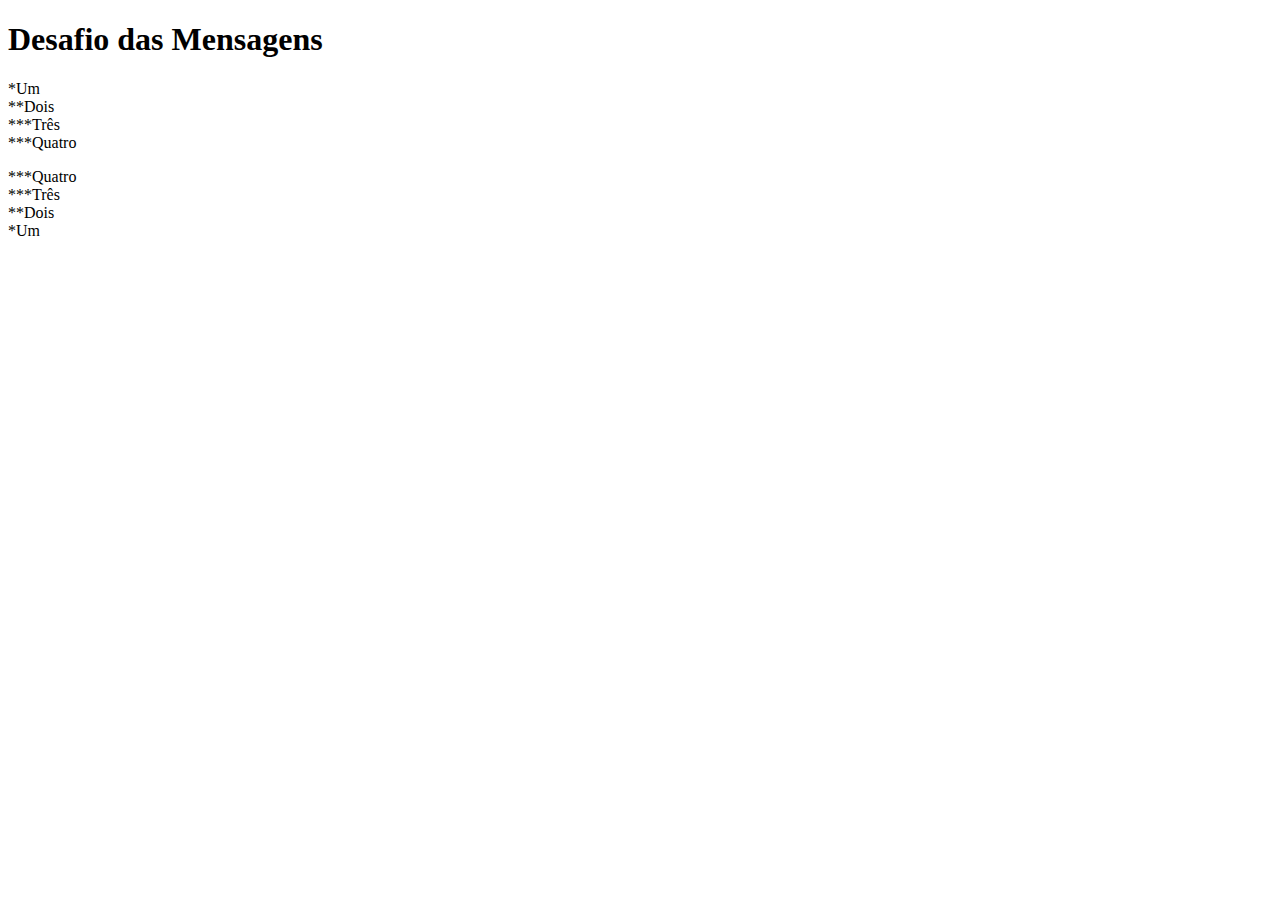
<file: Desafios/desafio 01/index.html>
<!DOCTYPE html>
<html lang="pt-br">
<head>
    <meta charset="UTF-8">
    <meta http-equiv="X-UA-Compatible" content="IE=edge">
    <meta name="viewport" content="width=device-width, initial-scale=1.0">
    <title>Mensagens</title>
</head>
<body>
    <h1>Desafio das Mensagens</h1>
    <p>
        *Um <br>
        **Dois <br>
        ***Três <br>
        ***Quatro <br>
    </p>
    <p>
        ***Quatro <br>
        ***Três <br>
        **Dois <br>
        *Um <br>
    </p>
</body>
</html>
</file>
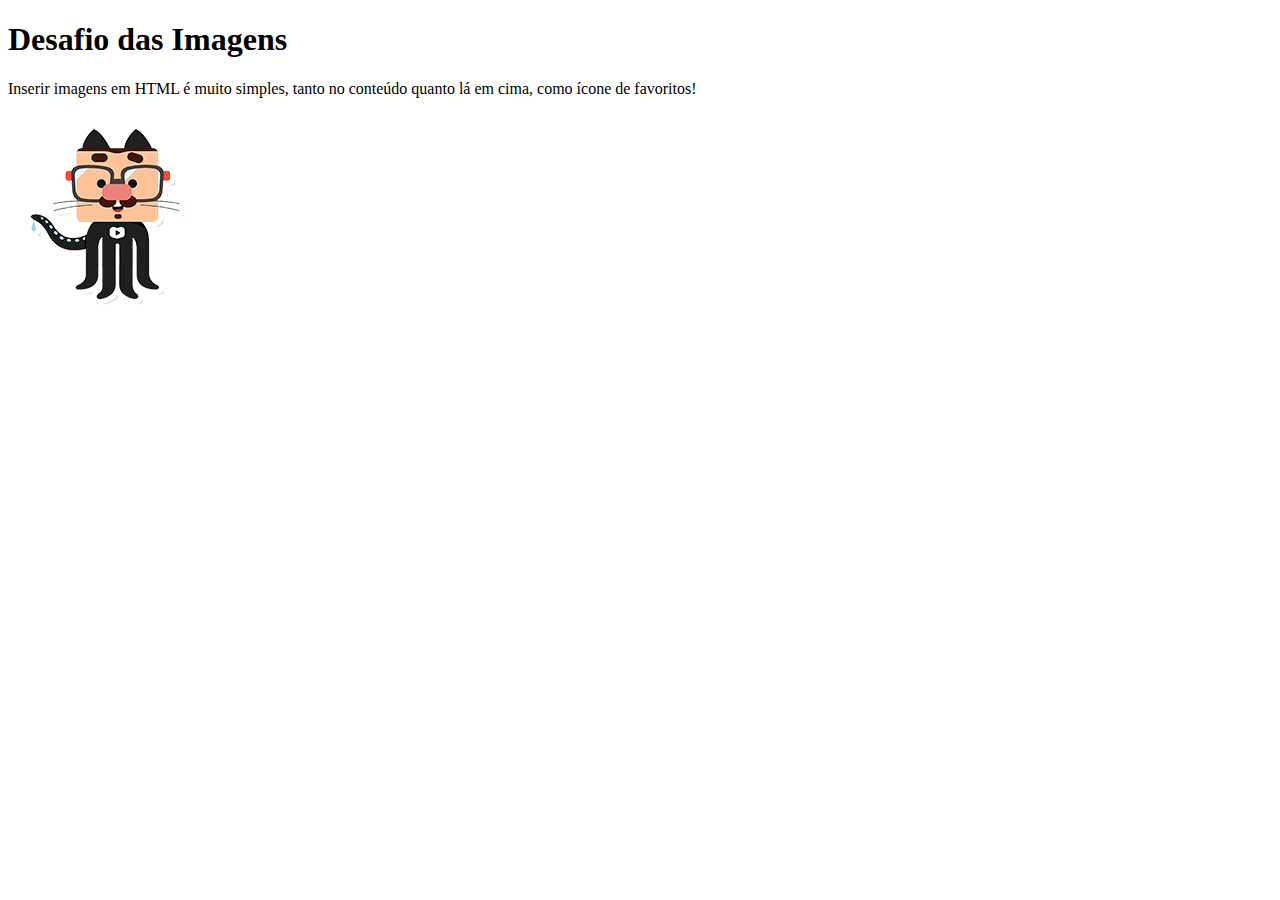
<file: Desafios/desafio 02/index.html>
<!DOCTYPE html>
<html lang="pt-br">
<head>
    <meta charset="UTF-8">
    <meta http-equiv="X-UA-Compatible" content="IE=edge">
    <meta name="viewport" content="width=device-width, initial-scale=1.0">
    <link rel="shortcut icon" href="img/favicon.ico" type="image/x-icon">
    <title>Imagens</title>
</head>
<body>
    <h1>Desafio das Imagens</h1>
    <p>Inserir imagens em HTML é muito simples, tanto no conteúdo quanto lá em cima, como ícone de favoritos!</p>
    <img src="img/github-m.png" alt="Imagem de perfil do github do Gustavo Guanabara">
</body>
</html>
</file>
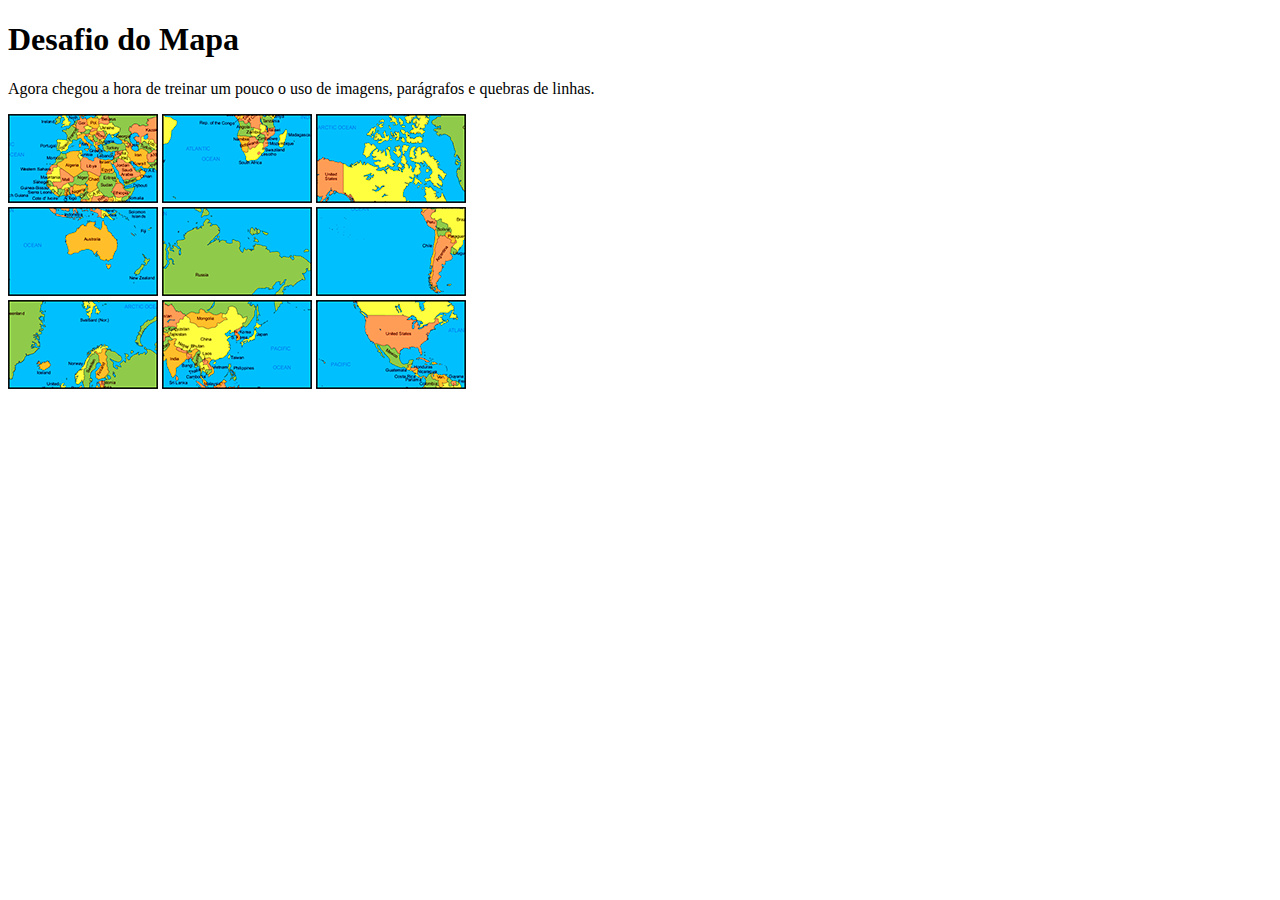
<file: Desafios/desafio 03/index.html>
<!DOCTYPE html>
<html lang="pt-br">
<head>
    <meta charset="UTF-8">
    <meta http-equiv="X-UA-Compatible" content="IE=edge">
    <meta name="viewport" content="width=device-width, initial-scale=1.0">
    <title>Mapa Mundi</title>
</head>
<body>
    <h1>Desafio do Mapa</h1>
    <p>Agora chegou a hora de treinar um pouco o uso de imagens, parágrafos e quebras de linhas.</p>
    <img src="img/mapa01.png" alt="mapa 1">
    <img src="img/mapa02.png" alt="mapa 2">
    <img src="img/mapa03.png" alt="mapa3"> <br>
    <img src="img/mapa04.png" alt="mapa 4">
    <img src="img/mapa05.png" alt="mapa 5">
    <img src="img/mapa06.png" alt="mapa 6"> <br>
    <img src="img/mapa07.png" alt="mapa 7">
    <img src="img/mapa08.png" alt="mapa 8">
    <img src="img/mapa09.png" alt="mapa 9">

</body>
</html>
</file>
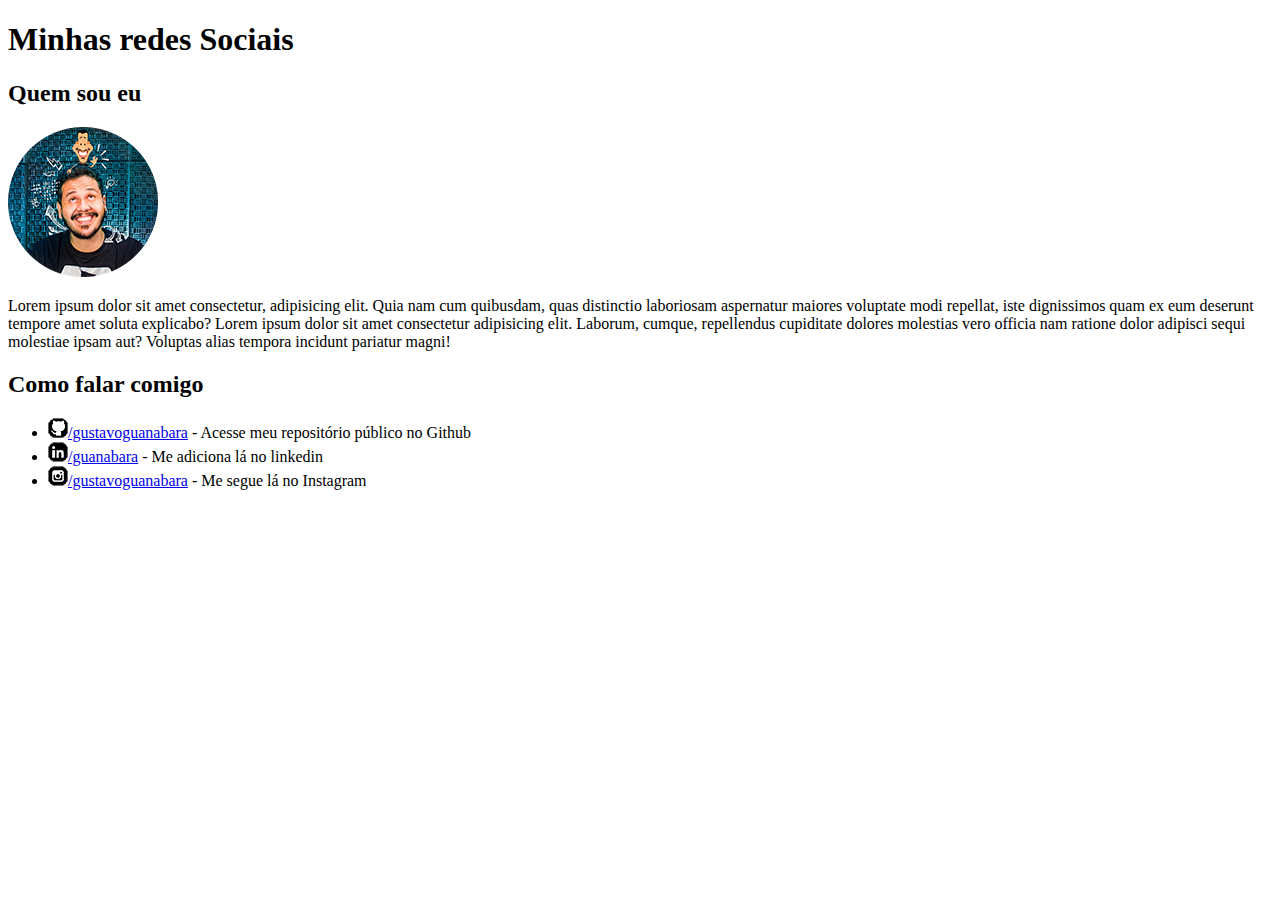
<file: Desafios/Desafio 04/index.html>
<!DOCTYPE html>
<html lang="pt-br">
<head>
    <meta charset="UTF-8">
    <meta http-equiv="X-UA-Compatible" content="IE=edge">
    <meta name="viewport" content="width=device-width, initial-scale=1.0">
    <title>Social</title>
</head>
<body>
    <h1>Minhas redes Sociais</h1>
    <h2>Quem sou eu</h2>
    <img src="img/foto-perfil-guanabara.png" alt="foto perfil guanabara" width="150px">
    <p>
        Lorem ipsum dolor sit amet consectetur, adipisicing elit. Quia nam cum quibusdam, quas distinctio laboriosam aspernatur maiores voluptate modi repellat, iste dignissimos quam ex eum deserunt tempore amet soluta explicabo? Lorem ipsum dolor sit amet consectetur adipisicing elit. Laborum, cumque, repellendus cupiditate dolores molestias vero officia nam ratione dolor adipisci sequi molestiae ipsam aut? Voluptas alias tempora incidunt pariatur magni!
    </p>
    <h2>
        Como falar comigo
    </h2>
    <ul>
        <li><img src="img/icone-github.png" alt="ícone Github"><a href="#">/gustavoguanabara</a> - Acesse meu repositório público no Github</li>
        <li><img src="img/icone-linkedin.png" alt="ícone LinkedIn"><a href="#">/guanabara</a> - Me adiciona lá no linkedin</li>
        <li><img src="img/icone-instagram.png" alt="ícone Instagram"><a href="#">/gustavoguanabara</a> - Me segue lá no Instagram</li>

    </ul>
</body>
</html>
</file>
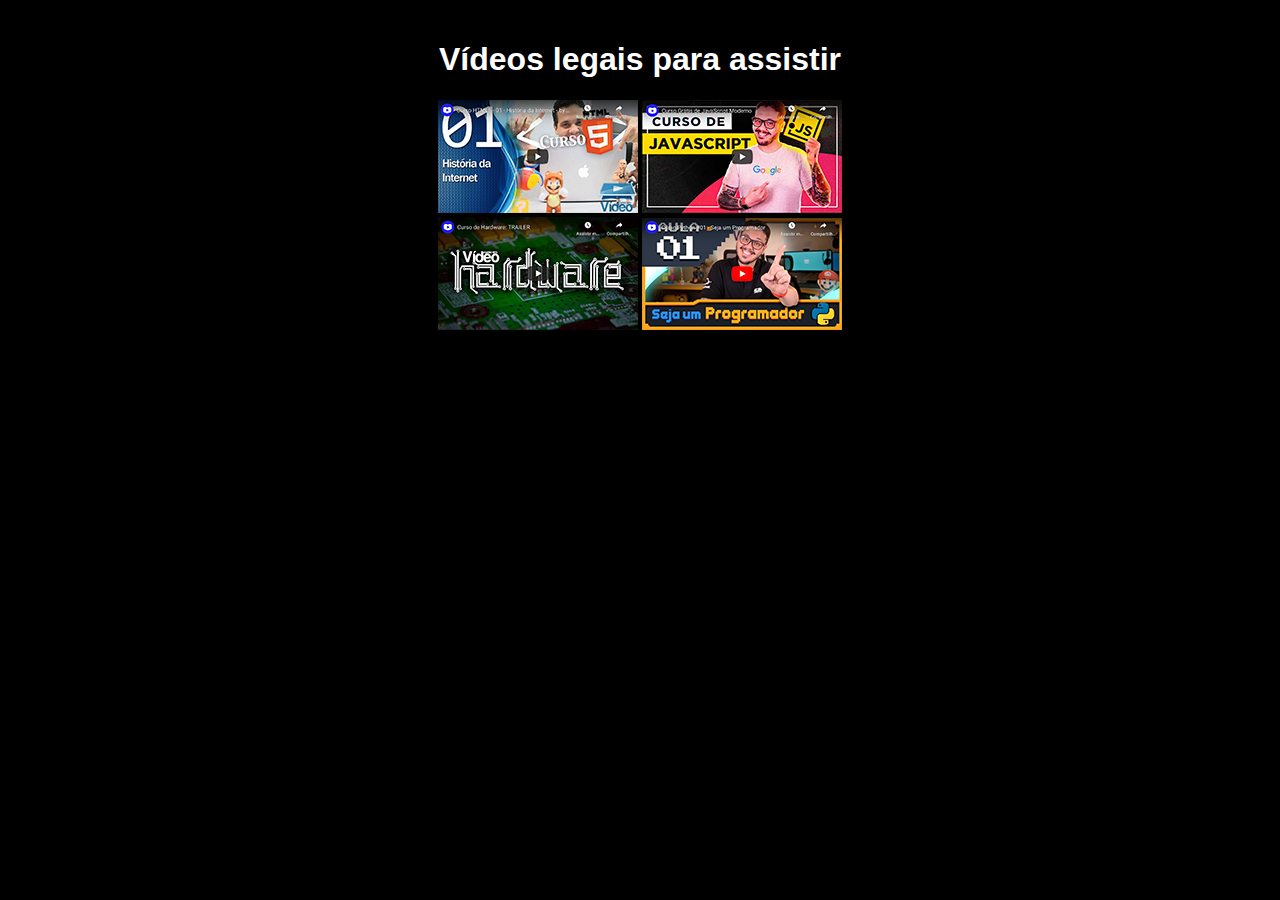
<file: Desafios/desafio 09/index.html>
<!DOCTYPE html>
<html lang="pt-br">
<head>
    <meta charset="UTF-8">
    <meta http-equiv="X-UA-Compatible" content="IE=edge">
    <meta name="viewport" content="width=device-width, initial-scale=1.0">
    <link rel="stylesheet" href="style.css">
    <title>Meus Vídeos</title>
</head>
<body>
    <h1>Vídeos legais para assistir</h1>
    <div class="indice">
        <a href="curso-html.html"><img src="img/thumb-html.png" alt=""></a>
        <a href="curso-js.html"><img src="img/thumb-js.png" alt=""></a><br>
        <a href="curso-hardware.html"><img src="img/thumb-hardware.png" alt=""></a>
        <a href="curso-python.html"><img src="img/thumb-python.png" alt=""></a>
    </div>
</body>
</html>
</file>
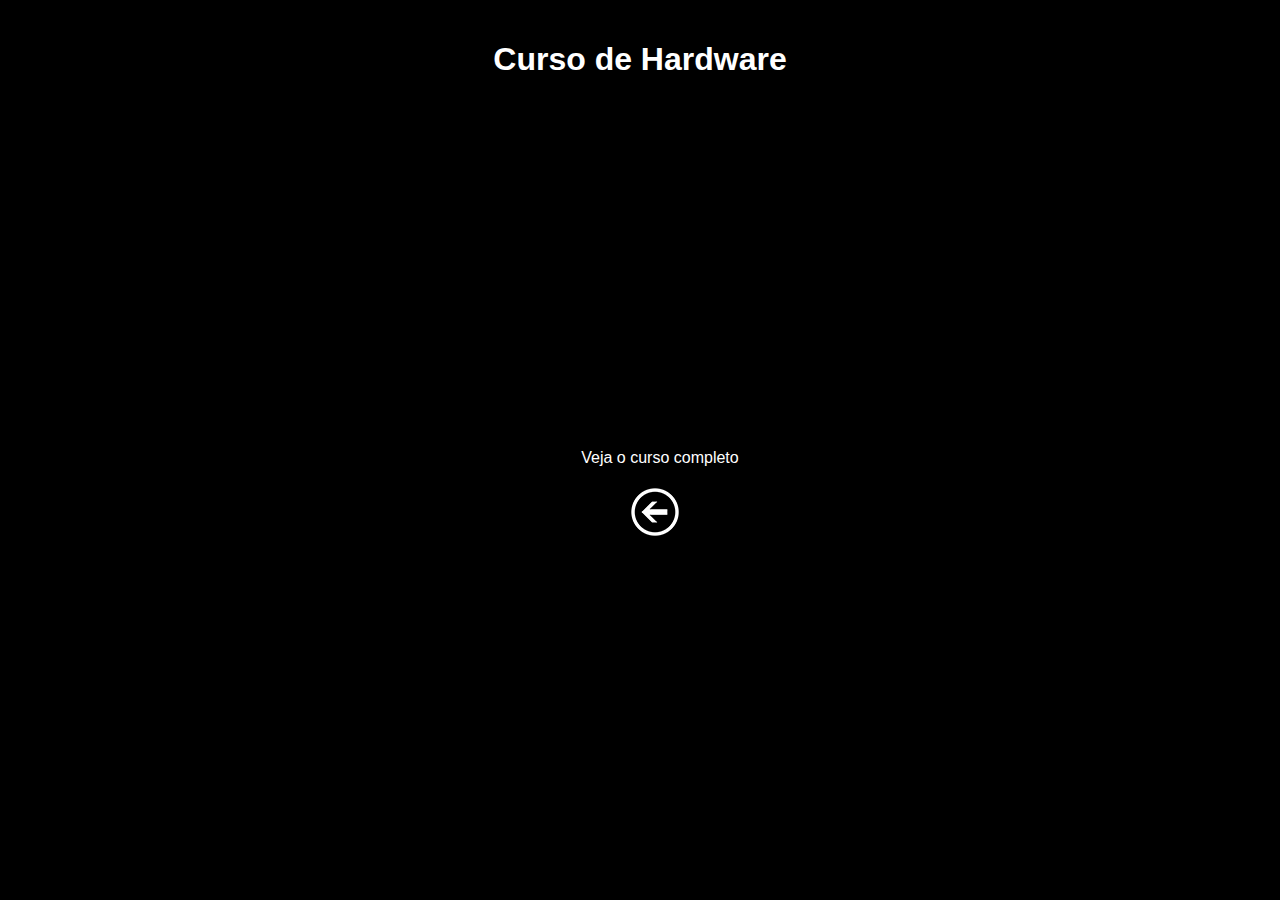
<file: Desafios/desafio 09/curso-hardware.html>
<!DOCTYPE html>
<html lang="pt-br">
<head>
    <meta charset="UTF-8">
    <meta http-equiv="X-UA-Compatible" content="IE=edge">
    <meta name="viewport" content="width=device-width, initial-scale=1.0">
    <link rel="stylesheet" href="style.css">
    <title>Curso de JavaScript</title>
</head>
<body>
    <h1>Curso de Hardware</h1>
    
    <iframe width="560" height="315" src="https://www.youtube-nocookie.com/embed/iT6E92Kt38o" title="YouTube video player" frameborder="0" allow="accelerometer; autoplay; clipboard-write; encrypted-media; gyroscope; picture-in-picture" allowfullscreen></iframe>

    <ul>
        <li class="a"> 
            <a href="https://youtu.be/iT6E92Kt38o" target="_blank" rel="external">
                Veja o curso completo
            </a>
        </li>
    </ul>

    <div class="voltar">
        <a href="index.html" >
            <img src="img/voltar.png" alt="voltar">
        </a>
    </div>
</body>
</html>
</file>
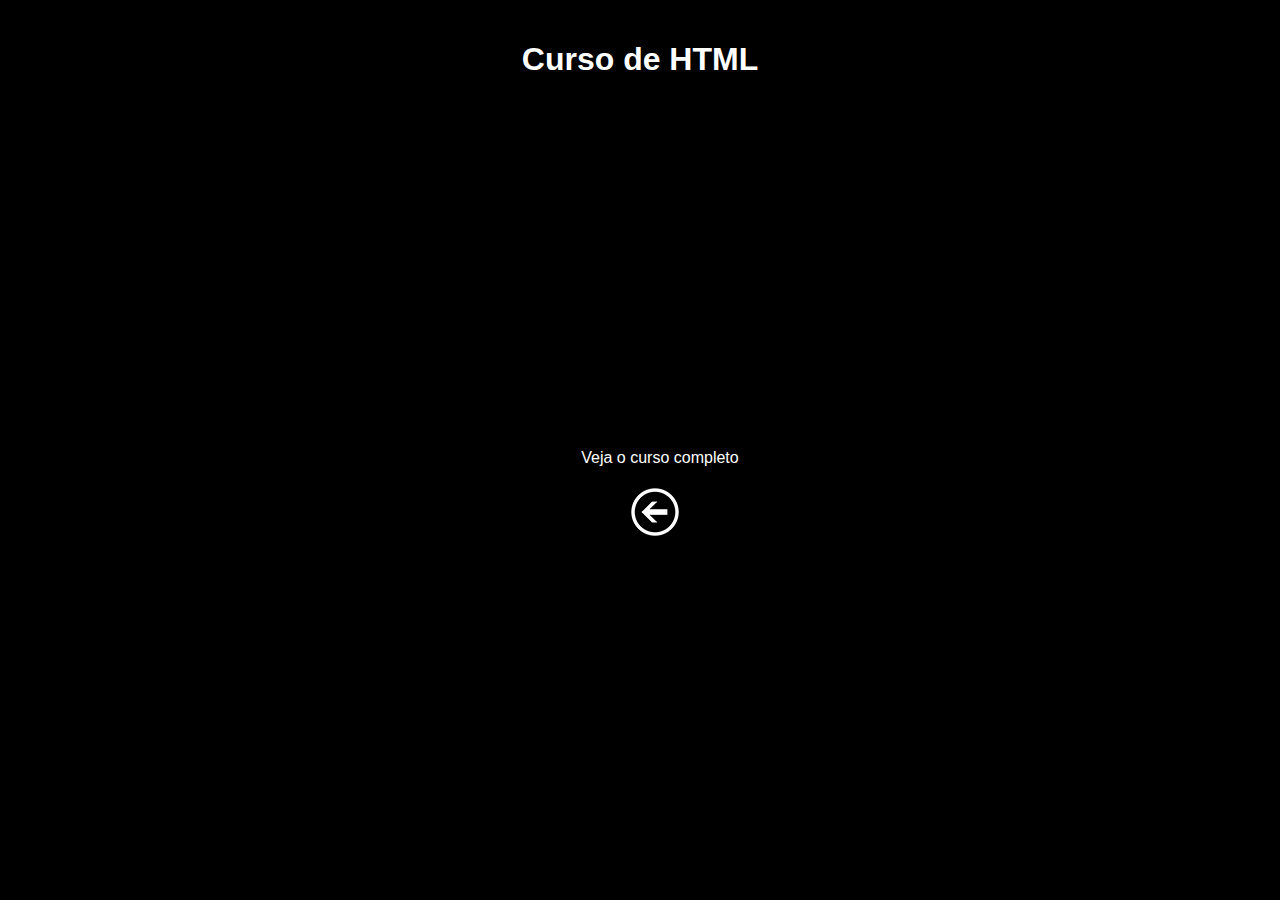
<file: Desafios/desafio 09/curso-html.html>
<!DOCTYPE html>
<html lang="pt-br">
<head>
    <meta charset="UTF-8">
    <meta http-equiv="X-UA-Compatible" content="IE=edge">
    <meta name="viewport" content="width=device-width, initial-scale=1.0">
    <link rel="stylesheet" href="style.css">
    <title>Curso de JavaScript</title>
</head>
<body>
    <h1>Curso de HTML</h1>
    
    <iframe width="560" height="315" src="https://www.youtube-nocookie.com/embed/epDCjksKMok" title="YouTube video player" frameborder="0" allow="accelerometer; autoplay; clipboard-write; encrypted-media; gyroscope; picture-in-picture" allowfullscreen></iframe>

    <ul>
        <li class="a"> 
            <a href="https://youtu.be/epDCjksKMok" target="_blank" rel="external">
                Veja o curso completo
            </a>
        </li>
    </ul>

    <div class="voltar">
        <a href="index.html" >
            <img src="img/voltar.png" alt="voltar">
        </a>
    </div>
</body>
</html>
</file>
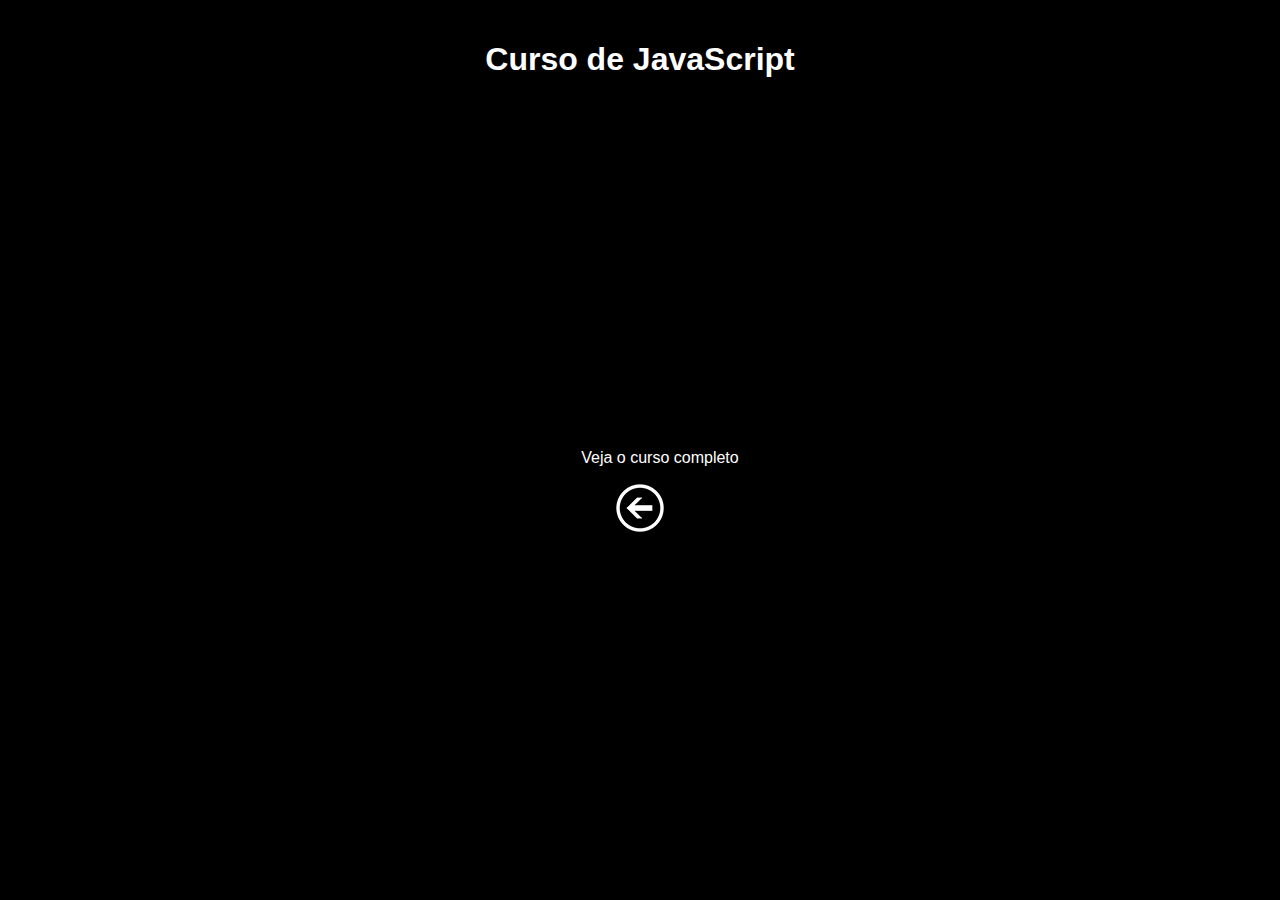
<file: Desafios/desafio 09/curso-js.html>
<!DOCTYPE html>
<html lang="pt-br">
<head>
    <meta charset="UTF-8">
    <meta http-equiv="X-UA-Compatible" content="IE=edge">
    <meta name="viewport" content="width=device-width, initial-scale=1.0">
    <link rel="stylesheet" href="style.css">
    <title>Curso de JavaScript</title>
</head>
<body>
    <h1>Curso de JavaScript</h1>
    
    <iframe width="560" height="315" src="https://www.youtube-nocookie.com/embed/BXqUH86F-kA" title="YouTube video player" frameborder="0" allow="accelerometer; autoplay; clipboard-write; encrypted-media; gyroscope; picture-in-picture" allowfullscreen></iframe> 

    <ul>
        <li class="a"> 
            <a href="https://youtu.be/1-w1RfGIov4" target="_blank" rel="external">
                Veja o curso completo
            </a>
        </li>
    </ul>
    <a href="index.html" >
        <img src="img/voltar.png" alt="voltar">
    </a>

</body>
</html>
</file>
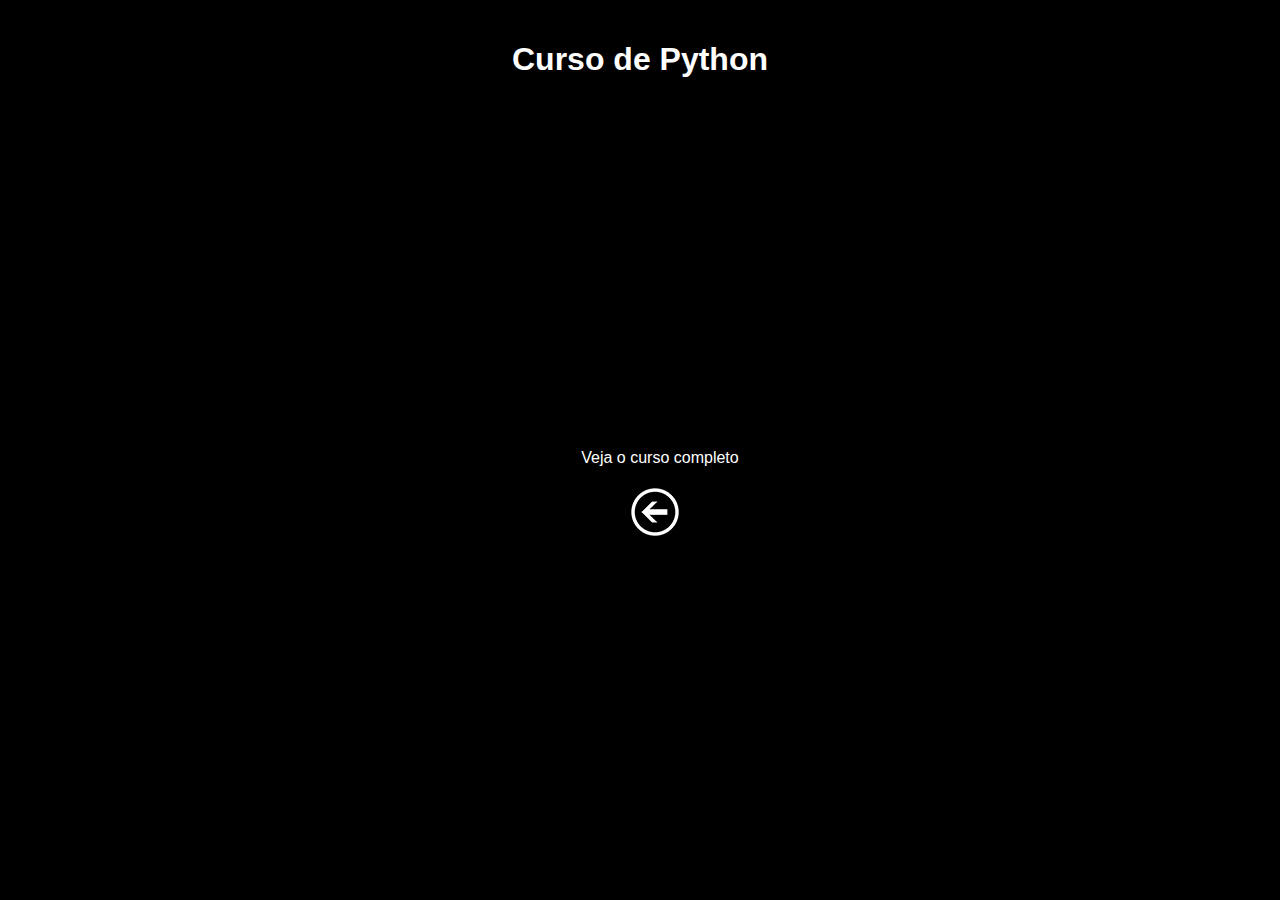
<file: Desafios/desafio 09/curso-python.html>
<!DOCTYPE html>
<html lang="pt-br">
<head>
    <meta charset="UTF-8">
    <meta http-equiv="X-UA-Compatible" content="IE=edge">
    <meta name="viewport" content="width=device-width, initial-scale=1.0">
    <link rel="stylesheet" href="style.css">
    <title>Curso de JavaScript</title>
</head>
<body>
    <h1>Curso de Python</h1>
    
    <iframe width="560" height="315" src="https://www.youtube-nocookie.com/embed/S9uPNppGsGo" title="YouTube video player" frameborder="0" allow="accelerometer; autoplay; clipboard-write; encrypted-media; gyroscope; picture-in-picture" allowfullscreen></iframe>

    <ul>
        <li class="a"> 
            <a href="https://youtu.be/S9uPNppGsGo" target="_blank" rel="external">
                Veja o curso completo
            </a>
        </li>
    </ul>

    <div class="voltar">
        <a href="index.html" >
            <img src="img/voltar.png" alt="voltar">
        </a>
    </div>
</body>
</html>
</file>
<file: Desafios/desafio 09/style.css>
body{
    background-color: #000000;
    color: #ffffff;
    font-family: 'Fredoka', sans-serif;
    text-align: center; 
}

h1 {
    padding-top: 20px;
}

li.a {
    list-style-type: none;
    margin-top: 30px;
}

a {
    color: #ffffff;
    text-decoration: none;
}

a:hover {
    color: #c0c0c0;
}

.voltar {
    margin-top: 20px;
    padding-left: 30px;
}
</file>
